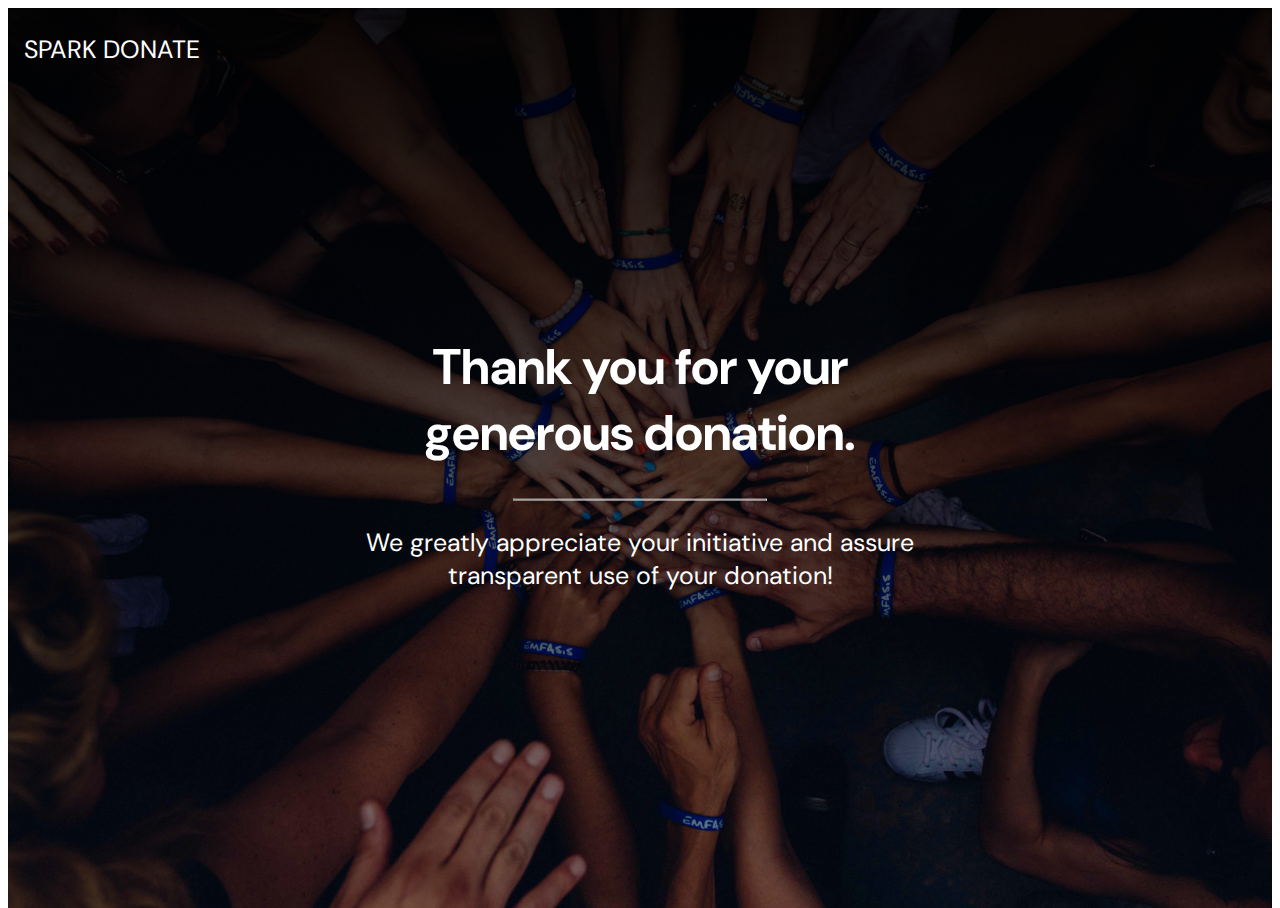
<file: donate.html>
<!DOCTYPE html>
<html lang="en">
  <head>
    <meta charset="UTF-8" />
    <meta http-equiv="X-UA-Compatible" content="IE=edge" />
    <meta name="viewport" content="width=device-width, initial-scale=1.0" />
    <title>Donate</title>
    <style>
      @import url("https://fonts.googleapis.com/css2?family=DM+Sans:wght@500&display=swap");
      body,
      html {
        height: 100%;
      }

      .bgimg {
        background: linear-gradient(rgba(0, 0, 0, 0.9), rgba(0, 0, 0, 0.4)),
          url("img/tog.jpg");

        height: 100%;
        background-position: center;
        background-size: cover;
        position: relative;
        color: white;
        font-family: "DM Sans", sans-serif;

        font-size: 25px;
      }

      .topleft {
        position: absolute;
        top: 0;
        left: 16px;
      }

      .middle {
        position: absolute;
        top: 50%;
        left: 50%;
        transform: translate(-50%, -50%);
        text-align: center;
      }

      hr {
        margin: auto;
        width: 40%;
      }
    </style>
  </head>

  <body>
    <div class="bgimg">
      <div class="topleft">
        <p>
          <a style="color: white; text-decoration: none" href="index.html"
            >SPARK DONATE</a
          >
        </p>
      </div>

      <div class="middle">
        <h1>Thank you for your generous donation.</h1>
        <form>
          <form>
            <script
              src="https://checkout.razorpay.com/v1/payment-button.js"
              data-payment_button_id="pl_Ii3umt4FMOqwKF"
              async
            ></script>
          </form>
        </form>
        <hr />
        <p>
          We greatly appreciate your initiative and assure transparent use of
          your donation!
        </p>
      </div>
    </div>
  </body>
</html>
</file>
